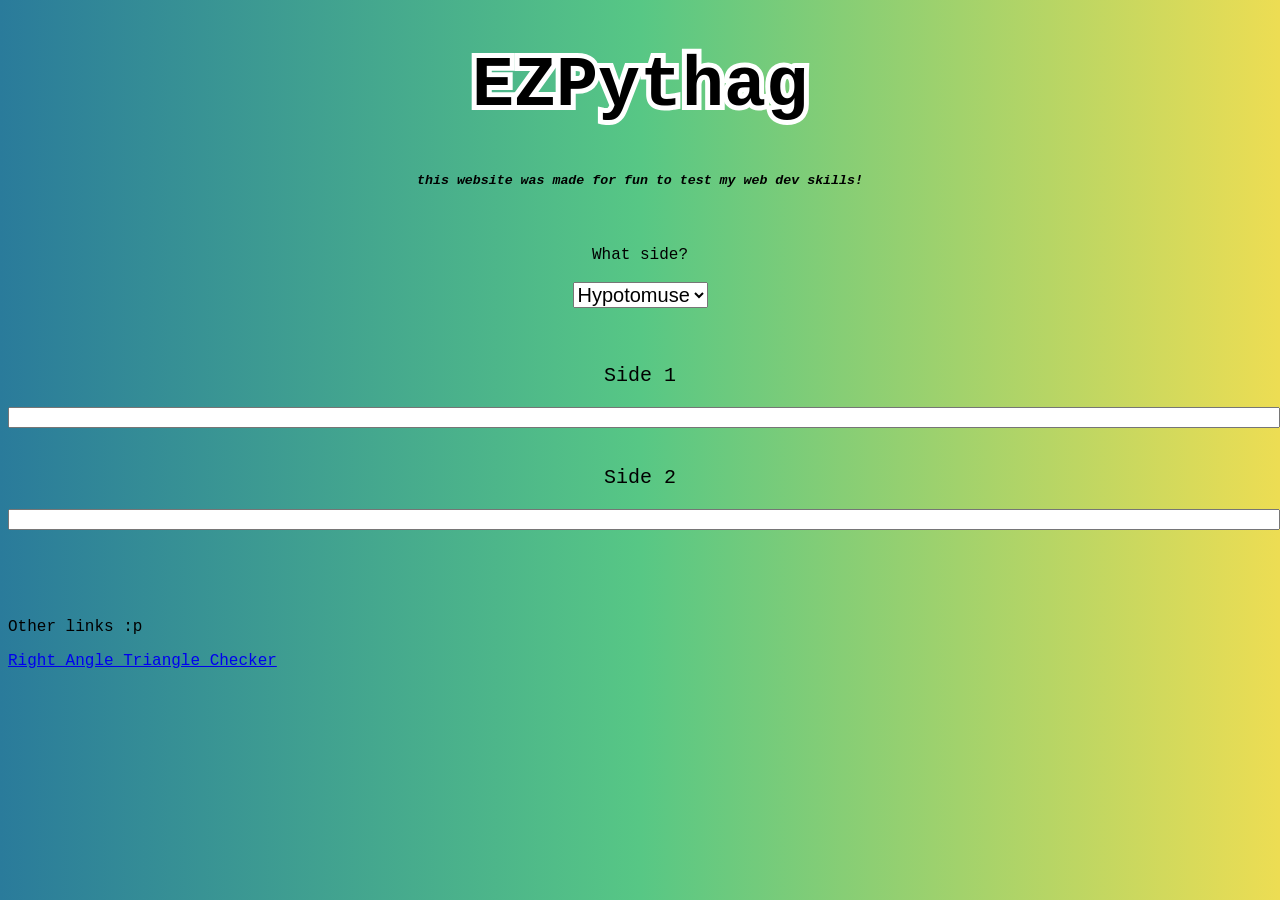
<file: index.html>
<!DOCTYPE html>
<html lang="en">
<head>
    <meta charset="UTF-8">
    <meta name="viewport" content="width=device-width, initial-scale=1.0">
    <link rel="stylesheet" href="main.css">
    <link rel="" href="main.css">
    <link rel="icon" type="image/x-icon" href="/favicon.ico">
    <script src="main.js" defer></script>
    <title>EZPythag</title>
</head>
<body>
    <h1 class="centered" style="font-size: 70px; outline-color: invert; -webkit-text-stroke: 10px white; paint-order: stroke fill;">EZPythag</h1>
    <h5 class="centered" style="font-style: italic;">this website was made for fun to test my web dev skills!</h2>

    <br><br>
    <label for="stype" class="centered">What side?</label><br>

    <div class="center-container">
        <select name="type" id="stype" style="font-size: 20px;" class="centered">
            <option value="y">Hypotomuse</option>
            <option value="n">Short-Side</option>
        </select>
    </div>
    <br><br> <!-- Idk how to do spacing so i just spam breaks :heart:-->
    <p style="font-size: 20px;" class="centered">Side 1</p>
    <input id="side1" class="center-container" style="text-align: center;" type="number">
    <br>
    <p style="font-size: 20px;" class="centered">Side 2</p>
    <input id="side2" class="center-container" style="text-align: center;" type="number">
    <br><br>

    <div id="workingOut">
        <h2 class="center-container">Working Out</h2>
        <p id="l1" class="center-container">x = N/A + N/A</p>
        <p id="l2" class="center-container">x = N/A</p>
        <p id="l3" class="center-container">x = sqrt(N/A)</p>
        <p id="l4" class="center-container">x = N/A</p>
    </div>

    <br><br>
    <p>Other links :p</p>
    <a href="./checker">Right Angle Triangle Checker</a>

    
</body>
</html>
</file>
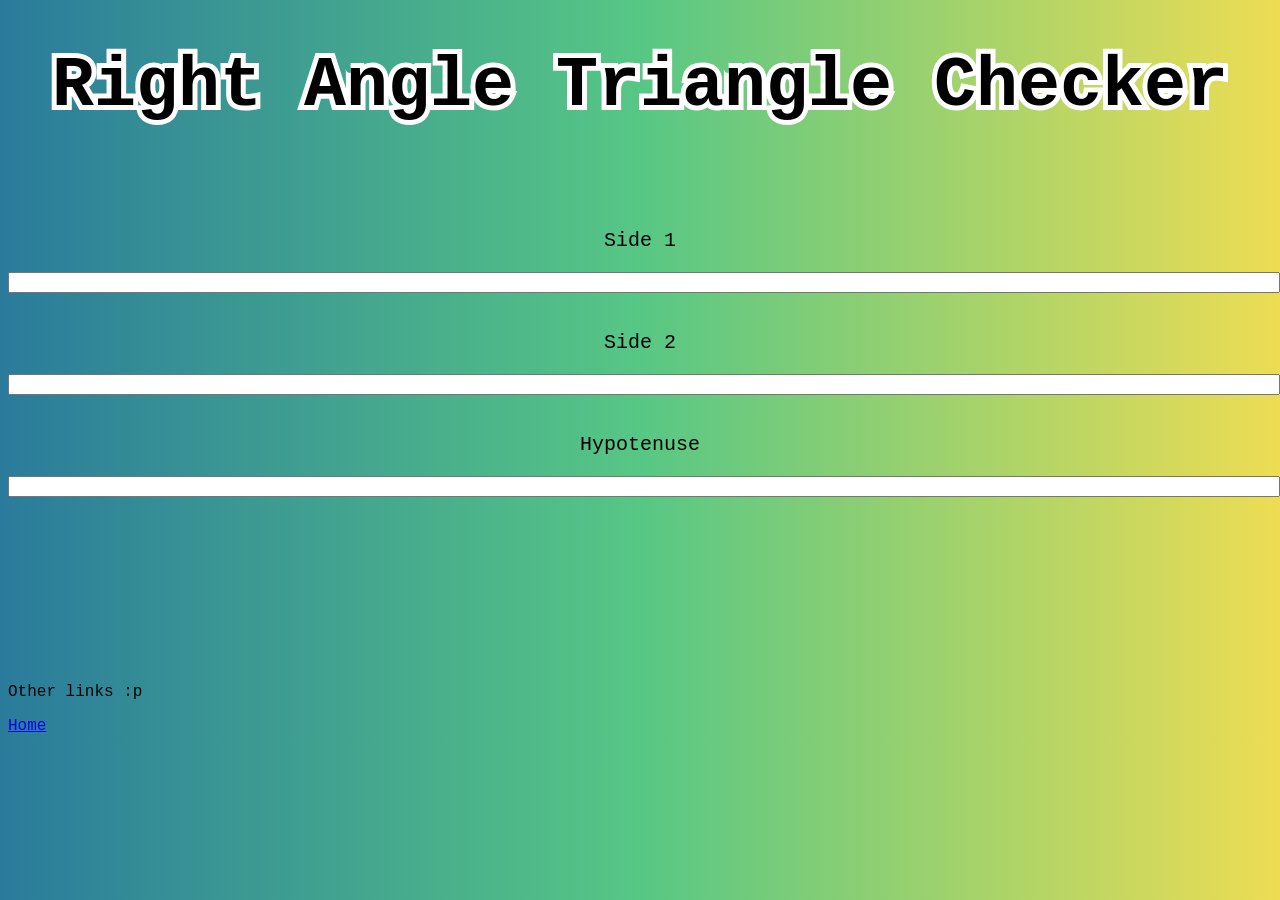
<file: checker/index.html>
<!DOCTYPE html>
<html lang="en">
<head>
    <meta charset="UTF-8">
    <meta name="viewport" content="width=device-width, initial-scale=1.0">
    <link rel="stylesheet" href="main.css">
    <link rel="" href="main.css">
    <link rel="icon" type="image/x-icon" href="/favicon.ico">
    <script src="main.js" defer></script>
    <title>EZPythag</title>
</head>
<body>
    <h1 class="centered" style="font-size: 70px; outline-color: invert; -webkit-text-stroke: 10px white; paint-order: stroke fill;">Right Angle Triangle Checker</h1>


    </div>
    <br><br>
    <p style="font-size: 20px;" class="centered">Side 1</p>
    <input id="side1" class="center-container" style="text-align: center;" type="number">
    <br>
    <p style="font-size: 20px;" class="centered">Side 2</p>
    <input id="side2" class="center-container" style="text-align: center;" type="number">
    <br>
    <p style="font-size: 20px;" class="centered">Hypotenuse</p>
    <input id="hyp" class="center-container" style="text-align: center;" type="number">
    <h1 id="answer" class="centered" style="font-size: 100px; outline-color: invert; -webkit-text-stroke: 10px white; paint-order: stroke fill;">YES</h1>
    <br><br>
    <p>Other links :p</p>
    <a href="../">Home</a>


    
</body>
</html>
</file>
<file: main.css>
.centered {
    align-content: center;
    justify-content: center;
    display: flex;
}

body {
    font-family: 'Courier New', Courier, monospace;
    background: #2A7B9B;
 
   background: linear-gradient(90deg, rgba(42, 123, 155, 1) 0%, rgba(87, 199, 133, 1) 50%, rgba(237, 221, 83, 1) 100%);
   
}

.center-container {
    display: flex;
    justify-content: center;
    align-items: center;
    width: 100%;
}
</file>
<file: checker/main.css>
.centered {
    align-content: center;
    justify-content: center;
    display: flex;
}

body {
    font-family: 'Courier New', Courier, monospace;
    background: #2A7B9B;
 
   background: linear-gradient(90deg, rgba(42, 123, 155, 1) 0%, rgba(87, 199, 133, 1) 50%, rgba(237, 221, 83, 1) 100%);
   
}

.center-container {
    display: flex;
    justify-content: center;
    align-items: center;
    width: 100%;
}
</file>
